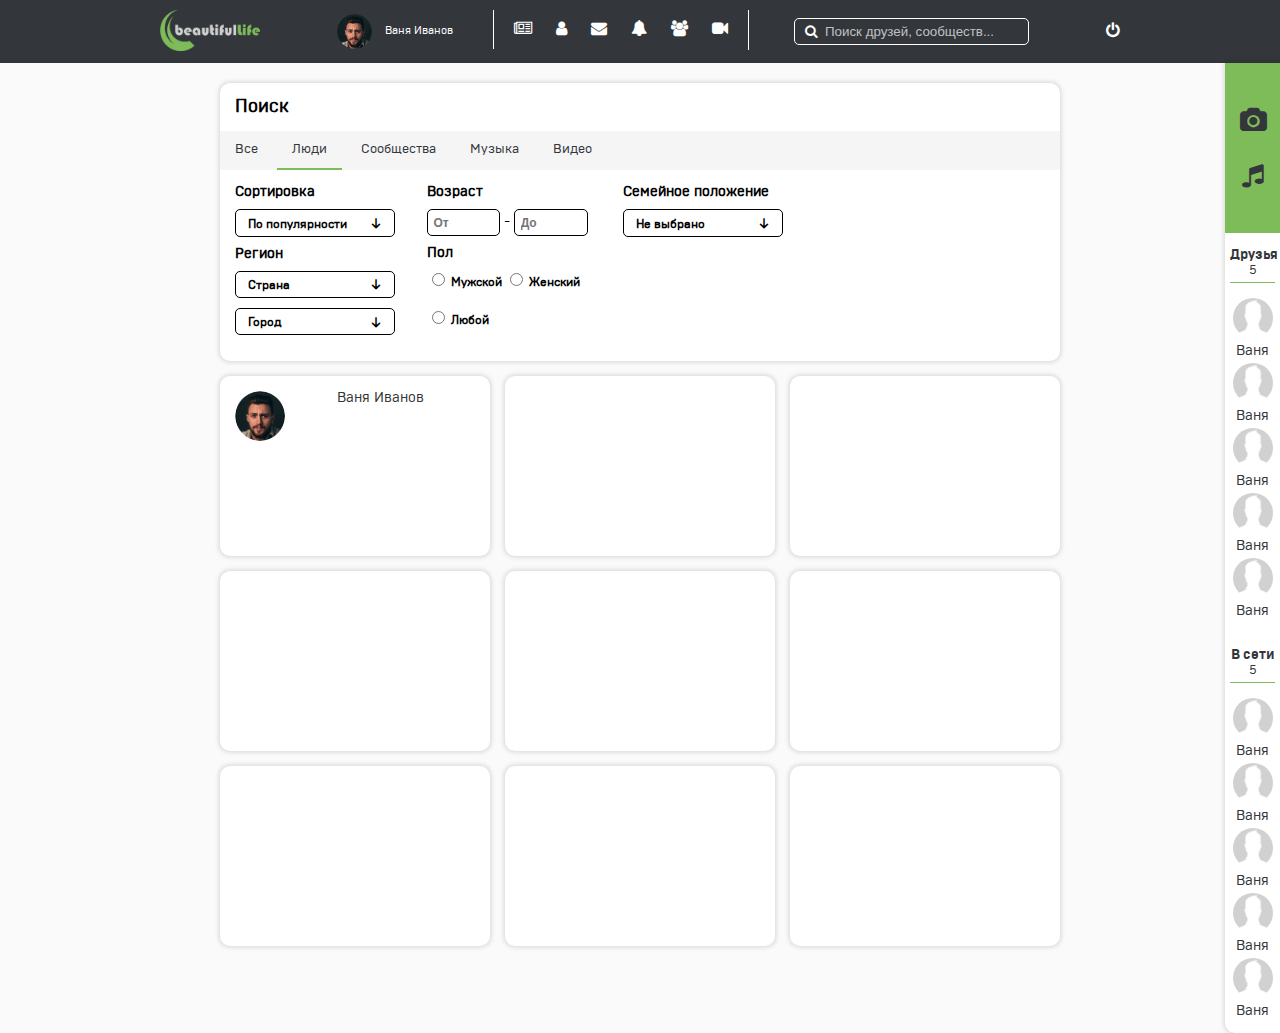
<file: pages/search.html>
<!DOCTYPE html>
<html lang="ru">

<head>
    <meta name="viewport" content="width=device-width, initial-scale=1">
    <meta charset="UTF-8">
    <title>
        beautifulLife
    </title>
    <link rel="stylesheet" href="../css/style.css"> </head>
<!--    <link rel="stylesheet" type="text/css" href="../css/normalize.css" />-->
<link rel="stylesheet" type="text/css" href="../css/cs-select.css" />
<link rel="stylesheet" type="text/css" href="../css/cs-skin-border.css" />
<link rel="stylesheet" href="../css/font-awesome.min.css">

<body>
    <header class="header">
        <div class="container container--center">
            <a href="../pages/user_profile.html"><img class="logo" src="../img/logo.png" alt="logo"></a>
            <!--                <a href="#" class="enter">Войти</a>-->
            <!--
            <form class="auth" action="/" method="POST">
                <input type="text" placeholder="Логин" name="login">
                <input type="password" placeholder="Пароль" name="password">
                <button type="submit" name="buttonAuth">Войти</button>
            </form>
-->

            <div class="container--user">
                <div class="user-min">
                    <div class="user-photo-min">
                        <a href="#">
                            <div class="photo"><img src="../img/user/min_img/circle.png" alt=""></div>
                            Ваня Иванов </a>
                    </div>
                </div>

                <div class="notice">
                    <ul>
                        <!--            <li><a href="#"><i class="fa fa-home active" aria-hidden="true"></i></a></li>-->
                        <li><a href="#"><i class="fa fa-newspaper-o" aria-hidden="true"></i></a></li>
                        <li><a href="#"><i class="fa fa-user" aria-hidden="true"></i></a></li>
                        <li><a href="#"><i class="fa fa-envelope" aria-hidden="true"></i></a></li>
                        <li><a href="#"><i class="fa fa-bell" aria-hidden="true"></i></a></li>
                        <li><a href="#"><i class="fa fa-users" aria-hidden="true"></i></a></li>
                        <li><a href="#"><i class="fa fa-video-camera" aria-hidden="true"></i></a></li>

                    </ul>
                </div>
                <div class="search">
                    <form action="search.php" class="search-form">
                        <input type="text" class="search_i" placeholder="Поиск друзей, сообществ...">
                        <button type="submit"><i class="fa fa-search" aria-hidden="true"></i></button>
                    </form>
                    <div class="search_res">
                        <a href="search.html" class="show_res">Расширенный поиск<i class="fa fa-search" aria-hidden="true"></i></a>

                        <div class="result">
                            Ничего не найдено
                        </div>
                    </div>
                </div>

            </div>


            <a href="?out" class="exit"><i class="fa fa-power-off" aria-hidden="true"></i></a>

        </div>
        <div class="clear"></div>

    </header>

    <!--   header-->


    <div class="rBar">
        <div class="nav_elem">
            <ul class="menu">
                <li><a href=""><i class="fa fa-camera" aria-hidden="true"></i></a></li>
                <li><a href=""><i class="fa fa-music" aria-hidden="true"></i></a></li>
            </ul>
        </div>
        <div class="frd">
            <div class="tag"><a href="">Друзья<br><span>5</span></a></div>
            <ul>
                <li>
                    <a href="">
                        <div class="frd_pht"><img src="../img/user/no-avatar.png" alt="">

                            </img>
                        </div>
                        <p>Ваня</p>
                    </a>
                </li>
                <li>
                    <a href="">
                        <div class="frd_pht"><img src="../img/user/no-avatar.png" alt="">

                            </img>
                        </div>
                        <p>Ваня</p>
                    </a>
                </li>
                <li>
                    <a href="">
                        <div class="frd_pht"><img src="../img/user/no-avatar.png" alt="">

                            </img>
                        </div>
                        <p>Ваня</p>
                    </a>
                </li>
                <li>
                    <a href="">
                        <div class="frd_pht"><img src="../img/user/no-avatar.png" alt="">

                            </img>
                        </div>
                        <p>Ваня</p>
                    </a>
                </li>
                <li>
                    <a href="">
                        <div class="frd_pht"><img src="../img/user/no-avatar.png" alt="">

                            </img>
                        </div>
                        <p>Ваня</p>
                    </a>
                </li>
            </ul>
        </div>
        <div class="frd_online">
            <div class="tag"><a href="">В сети<br><span>5</span></a></div>
            <ul>
                <li>
                    <a href="">
                        <div class="frd_pht"><img src="../img/user/no-avatar.png" alt="">

                            </img>
                        </div>
                        <p>Ваня</p>
                    </a>
                </li>
                <li>
                    <a href="">
                        <div class="frd_pht"><img src="../img/user/no-avatar.png" alt="">

                            </img>
                        </div>
                        <p>Ваня</p>
                    </a>
                </li>
                <li>
                    <a href="">
                        <div class="frd_pht"><img src="../img/user/no-avatar.png" alt="">

                            </img>
                        </div>
                        <p>Ваня</p>
                    </a>
                </li>
                <li>
                    <a href="">
                        <div class="frd_pht"><img src="../img/user/no-avatar.png" alt="">

                            </img>
                        </div>
                        <p>Ваня</p>
                    </a>
                </li>
                <li>
                    <a href="">
                        <div class="frd_pht"><img src="../img/user/no-avatar.png" alt="">

                            </img>
                        </div>
                        <p>Ваня</p>
                    </a>
                </li>
            </ul>
        </div>
    </div>
    <div class="container container--center">
        <div id="srh_pnl" class="block_base">
            <h1>Поиск</h1>
            <div class="srh_tabs">
                <ul>
                    <li><a href="">Все</a></li>
                    <li class="active"><a href="">Люди</a></li>
                    <li><a href="">Сообщества</a></li>
                    <li><a href="">Музыка</a></li>
                    <li><a href="">Видео</a></li>
                </ul>
            </div>
            <div class="sort_panel">
                <div class="sort_l w">
                    <div class="sort">
                        <h2>Сортировка</h2>
                        <select class="cs-select cs-skin-border">
					<option value="popular"selected>По популярности</option>
					<option value="date-reg">По дате регистрации</option>
				</select>
                    </div>
                    <div class="sort">
                        <h2>Регион</h2>
                        <select class="cs-select cs-skin-border">
					<option value="popular" disabled selected>Страна</option>
					<option value="date-reg">Украина</option>
					<option value="date-reg">США</option>
				</select>

                        <select class="cs-select cs-skin-border">
					<option value="popular" disabled selected>Город</option>
					<option value="date-reg">Киев</option>
					<option value="date-reg">Львов</option>
					<option value="date-reg">Николаев</option>
				</select>
                    </div>
                </div>
                <div class="sort_l">
                    <div class="sort">
                        <h2>Возраст</h2>
                        <input type="text" class="aft" placeholder="От"> -
                        <input type="text" class="bfr" placeholder="До">
                    </div>
                    <div class="sort">
                        <h2>Пол</h2>
                        <div class="radio">
                            <input type="radio" name="radiobutton" value="radiobutton" id="radio_1">
                            <label for="radio_1">Мужской</label>
                            <input type="radio" name="radiobutton" value="radiobutton" id="radio_2">
                            <label for="radio_2">Женский</label>
                            <input type="radio" name="radiobutton" value="radiobutton" id="radio_3">
                            <label for="radio_3">Любой</label>
                        </div>


                    </div>
                </div>
                <div class="sort_l">
                    <div class="sort">
                        <h2>Семейное положение</h2>
                        <select class="cs-select cs-skin-border">
                        <option value="popular" disabled selected>Не выбрано</option>
					<option value="popular">Свободен</option>
					<option value="date-reg">Замужем</option>
				</select>
                    </div>

                </div>
            </div>
        </div>

        <div class="container container--center">
            <div class="res_search">
                <div class="res_i item_1">
                          <div class="user_pht_min">
                            <a href=""><img src="../img/user/min_img/circle.png" alt=""></a>
                        </div>
                     
                        <div class="name">
                            <a href="">
                                <p>Ваня Иванов</p>
                            </a>
                        </div>
                </div>
                <div class="res_i item_2"></div>
                <div class="res_i item_3"></div>
                <div class="res_i item_4"></div>
                <div class="res_i item_5"></div>
                <div class="res_i item_6"></div>
                <div class="res_i item_7"></div>
                <div class="res_i item_8"></div>
                <div class="res_i item_9"></div>
            </div>
        </div>
    </div>


    <script src="/js/classie.js"></script>
    <script src="/js/selectFx.js"></script>
    <script>
        (function() {
            [].slice.call(document.querySelectorAll('select.cs-select')).forEach(function(el) {
                new SelectFx(el);
            });
        })();
    </script>
    <script>
        var input = document.querySelector('.search_i');

        input.oninput = function() {
            document.querySelector('.result').innerHTML = input.value;
        };
    </script>

    <!--   reg-->
</body>

</html>
</file>
<file: css/cs-select.css>
/* Default custom select styles */
div.cs-select {
	display: block;
	vertical-align: middle;
	position: relative;
	text-align: left;
	background: #fff;
	z-index: 100;
	width: 157px;
   
	
	-webkit-touch-callout: none;
	-webkit-user-select: none;
	-khtml-user-select: none;
	-moz-user-select: none;
	-ms-user-select: none;
	user-select: none;
    margin-bottom: 10px;
}

div.cs-select:focus {
	outline: none; /* For better accessibility add a style for this in your skin */
}

.cs-select select {
	display: none;
}

.cs-select span {
	display: block;
	position: relative;
	cursor: pointer;
	padding: 0.6em;
    padding-left: 1em;
	white-space: nowrap;
	overflow: hidden;
	text-overflow: ellipsis;
}

/* Placeholder and selected option */
.cs-select > span {
	padding-right: 3em;
}

.cs-select > span::after,
.cs-select .cs-selected span::after {
	speak: none;
	position: absolute;
	top: 50%;
	-webkit-transform: translateY(-50%);
	transform: translateY(-50%);
	-webkit-font-smoothing: antialiased;
	-moz-osx-font-smoothing: grayscale;
}

.cs-select > span::after {
	content: '\25BE';
	right: 1em;
}

.cs-select .cs-selected span::after {
	content: '\2713';
	margin-left: 1em;
}

.cs-select.cs-active > span::after {
	-webkit-transform: translateY(-50%) rotate(180deg);
	transform: translateY(-50%) rotate(180deg);
}

div.cs-active {
	z-index: 200;
}

/* Options */
.cs-select .cs-options {
	position: absolute;
	overflow: hidden;
	width: 100%;
	background: #fff;
	visibility: hidden;
}

.cs-select.cs-active .cs-options {
	visibility: visible;
}

.cs-select ul {
	list-style: none;
	margin: 0;
	padding: 0;
	width: 100%;
}

.cs-select ul span {
	padding: 1em;
}

.cs-select ul li.cs-focus span {
	background-color: #ddd;
}

/* Optgroup and optgroup label */
.cs-select li.cs-optgroup ul {
	padding-left: 1em;
}

.cs-select li.cs-optgroup > span {
	cursor: default;
}
</file>
<file: css/cs-skin-border.css>
@font-face {
	font-family: 'icomoon';
	src:url('../fonts/icomoon/icomoon.eot?-rdnm34');
	src:url('../fonts/icomoon/icomoon.eot?#iefix-rdnm34') format('embedded-opentype'),
		url('../fonts/icomoon/icomoon.woff?-rdnm34') format('woff'),
		url('../fonts/icomoon/icomoon.ttf?-rdnm34') format('truetype'),
		url('../fonts/icomoon/icomoon.svg?-rdnm34#icomoon') format('svg');
	font-weight: normal;
	font-style: normal;
}

div.cs-skin-border {
	background: transparent;
	font-size: 0.857em;
	font-weight: 700;
	
}

@media screen and (max-width: 30em) {
	div.cs-skin-border { font-size: 1em; }
}

.cs-skin-border > span {
    width: 110px;
    height: 11px;
	border: 1px solid #000;
    border-radius: 5px;
	border-color: inherit;
	-webkit-transition: background 0.2s, border-color 0.2s;
	transition: background 0.2s, border-color 0.2s;
}

.cs-skin-border > span::after,
.cs-skin-border .cs-selected span::after {
	font-family: 'icomoon';
	content: '\e000';
    
}

.cs-skin-border ul span::after {
	content: '';
	opacity: 0;
    
}

.cs-skin-border .cs-selected span::after {
	content: '\e00e';
	color: #ddd9c9;
	font-size: 1em;
	opacity: 1;
	-webkit-transition: opacity 0.2s;
	transition: opacity 0.2s;
     
}

.cs-skin-border.cs-active > span {
   width: 110px;
    border-radius: 5px 5px 0 0;
	background: #fff;
	border-color: #7ebc59;
	color: #33363b;
    -webkit-transition: background 0.2s, border-color 0.2s;
	transition: background 0.2s, border-color 0.2s;
}

.cs-skin-border .cs-options {
    width: 158px;
   
    border: 1px solid #7ebc59;
    border-radius: 0 0 5px 5px;
	border-color: #7ebc59;
    border-top: none;
	color: #33363b;
	font-size: 1em;
	opacity: 0;
	-webkit-transition: opacity 0.2s, visibility 0s 0.2s;
	transition: opacity 0.2s, visibility 0s 0.2s;
}

.cs-skin-border.cs-active .cs-options {
   
	opacity: 1;
	-webkit-transition: opacity 0.2s;
	transition: opacity 0.2s;
}
.cs-skin-border ul li{
     border-bottom: 1px solid #7ebc59;
} 

.cs-skin-border ul span {
   
	padding: 0.6em;
	-webkit-backface-visibility: hidden;
	backface-visibility: hidden;
}
.cs-skin-border ul li:last-child {
    border-bottom: 0px;
}

.cs-skin-border .cs-options li span:hover,
.cs-skin-border li.cs-focus span {
    width: 206px;
	background: #f5f3ec;
}

.cs-placeholder{
    
}
</file>
<file: css/style.css>
@charset "UTF-8";
@import url(reset.css);
@import url(font-awesome.min.css);
@import url(font-awesome.min.css);
.sign {
  width: 100%;
  height: 450px;
  background: rgba(125, 188, 89, 0.3) url(../img/bg_sign.jpg);
  background-size: cover;
  overflow: hidden; }

.sign img {
  width: 100%;
  filter: blur(5px);
  mix-blend-mode: multiply; }

.container .hello {
  z-index: 100;
  text-shadow: 0 0 30px black;
  text-align: center;
  color: #fff;
  font-family: 'BrutalLight', sans-serif;
  font-size: 40px;
  position: absolute;
  top: 80px;
  left: 0; }
  .container .hello span {
    color: #cecece;
    font-family: 'BAUHS93', cursive; }
    .container .hello span span {
      color: #7ebc59; }

.container .signin {
  overflow: hidden;
  position: absolute;
  top: 50px;
  right: 0;
  width: 300px;
  background: #eaeaea;
  border-radius: 5px;
  text-align: center;
  padding: 15px 20px 20px 20px; }
  .container .signin .error p {
    font-weight: 400;
    font-size: 13px;
    color: #DF4D3B; }
  .container .signin input {
    margin-bottom: 15px;
    color: #33363b;
    font-size: 14px;
    padding: 15px 5px;
    transition: all 1s easy-in-out; }
    .container .signin input:focus {
      border-bottom: 2.5px solid #7ebc59; }
  .container .signin .first {
    width: 48%;
    font-family: 'BrutalLight', serif;
    margin-right: 1%;
    height: 17px;
    background: none;
    outline: none;
    border: none;
    margin-top: 10px;
    border-bottom: 2px solid #7ebc59;
    box-sizing: border-box; }
  .container .signin .second {
    width: 48%;
    font-family: 'BrutalLight';
    margin-left: 1%;
    height: 17px;
    background: none;
    outline: none;
    border: none;
    border-bottom: 2px solid #7ebc59;
    box-sizing: border-box; }
  .container .signin input[type=email] {
    width: 100%;
    font-family: 'BrutalLight';
    height: 17px;
    background: none;
    outline: none;
    border: none;
    border-bottom: 2px solid #7ebc59;
    box-sizing: border-box; }
    .container .signin input[type=email]:focus {
      border-bottom: 2.5px solid #7ebc59; }
  .container .signin input[type=password] {
    width: 100%;
    font-family: 'BrutalLight';
    height: 17px;
    background: none;
    outline: none;
    border: none;
    border-bottom: 2px solid #7ebc59;
    box-sizing: border-box; }
    .container .signin input[type=password]:focus {
      border-bottom: 2.5px solid #7ebc59; }
  .container .signin p {
    font-family: BrutalMedium;
    font-size: 16px;
    color: #33363b;
    margin-bottom: 10px; }
  .container .signin button {
    margin-top: 25px;
    font-family: 'BrutalBold';
    font-size: 20px;
    color: #fff;
    border: none;
    background-color: #7ebc59;
    width: 100%;
    padding: 10px 10px;
    border-radius: 5px;
    cursor: pointer; }

.speak {
  text-align: center;
  width: 100%;
  background: #cecece;
  padding: 30px 0; }
  .speak p {
    font-family: BrutalLight;
    font-size: 30px;
    color: #33363b; }
    .speak p span {
      color: #6e7480;
      font-family: 'BAUHS93'; }
      .speak p span span {
        color: #7ebc59; }

header {
  max-width: 100%;
  padding: 10px;
  background-color: #33363b; }
header a {
    color: #fff;
}

  header .logo {
    vertical-align: middle;
    width: 100px;
    display: inline-block;
    float: left; }
  header .enter {
    text-decoration: none;
    color: #fff;
    display: none;
    margin-top: 13px;
    float: right; }
  header .exit {
    text-decoration: none;
    color: #fff;
    margin-top: 12px;
    float: right;
    font-size: 16px; }
    header .exit:hover {
      color: #7ebc59; }
  header .err_auth {
    height: 0;
    position: absolute;
    right: 127px;
    top: 0px; }
    header .err_auth .container2 {
      width: 275px;
      color: #fff;
      background: #d24a43;
      margin: 50px auto;
      padding: 5px;
      border-radius: 4px;
      position: relative; }
      header .err_auth .container2:after {
        content: '';
        border: 9px solid transparent;
        border-bottom: 9px solid #d24a43;
        position: absolute;
        top: -18px;
        left: 20px; }
      header .err_auth .container2 p {
        font-weight: 400;
        font-size: 14px;
        color: #fff; }
  header .auth {
    z-index: 89;
    margin-top: 8px;
    float: right; }
    header .auth input {
      font-family: "BrutalLight", serif;
      font-size: 14px;
      padding: 3px 5px 3px 5px;
      color: #fff;
      margin-right: 10px;
      width: 125px;
      height: 17px;
      background: none;
      outline: none;
      border: none;
      border-bottom: 2px solid #7ebc59; }
      header .auth input:focus {
        border-bottom: 2.5px solid #7ebc59; }
    header .auth button {
      margin-left: 15px;
      font-family: 'BrutalBold', serif;
      font-size: 12px;
      color: #fff;
      border: none;
      background-color: #7ebc59;
      width: 100px;
      padding: 5px;
      border-radius: 3px;
      cursor: pointer; }
  header .user-min {
    display: inline-block;
    padding-right: 40px;
    padding-top: 4px;
    border-right: 1px solid #ffffff;
    float: left; }
    header .user-min a {
      display: block;
      font-family: BrutalRegular;
      font-size: 11px;
      text-decoration: none;
      color: #fff;
      margin-top: 0px; }
      header .user-min a:hover {
        color: #7ebc59; }
    header .user-min .photo {
      width: 35px;
      height: 35px;
      border-radius: 25px;
      overflow: hidden;
      display: inline-block;
      vertical-align: middle;
      margin-right: 10px;
      object-fit: cover; }
    header .user-min .user-photo-min .photo img {
      width: 100%;
      vertical-align: middle;
      object-fit: cover; }

.notice {
  border-right: 1px solid #ffffff;
  font-size: 16px;
  display: inline-block;
  margin-left: 20px;
  padding: 10px 0px 13px 0;
  float: left; }
  .notice ul {
    height: 100%;
    vertical-align: middle; }
  .notice li {
    display: inline-block;
    vertical-align: middle; }
  .notice li a {
    color: #fff;
    text-decoration: none;
    margin-right: 20px; }
    .notice li a:hover {
      color: #7ebc59; }

.search {
  margin-top: 3px;
  padding-top: 5px;
  float: right;
  font-size: 16px;
  display: inline-block;
  margin-left: 45px;
  /* Firefox 19+ */
  /* Firefox 18- */ }
  .search:hover .search_res {
    display: block; }
  .search .search-form {
    position: relative; }
  .search button {
    position: absolute;
    top: 5px;
    left: 5px;
    background: none;
    border: none;
    outline: none;
    color: #fff; }
  .search input {
    background: none;
    border: 1px solid #fff;
    border-radius: 5px;
    box-sizing: border-box;
    color: #fff;
    padding: 5px 30px;
    width: 235px;
    margin-bottom: 3px; }
  .search ::-webkit-input-placeholder {
    color: rgba(255, 255, 255, 0.7); }
  .search ::-moz-placeholder {
    color: rgba(255, 255, 255, 0.7); }
  .search :-moz-placeholder {
    color: rgba(255, 255, 255, 0.7); }
  .search :-ms-input-placeholder {
    color: rgba(255, 255, 255, 0.7); }
  .search .search_res {
    right: 0;
    width: 235px;
    background-color: #fff;
    position: absolute;
    display: none;
    border-radius: 5px;
    padding: 0 0 10px 0;
    z-index: 9999;
    margin-top: 0px; }
    .search .search_res a {
      display: block;
      width: 232px;
      border-radius: 5px 5px 0 0;
      padding: 10px 0 10px 3px;
      background-color: #e8e8e8;
      margin-bottom: 5px;
      text-decoration: none;
      color: #33363b;
      font-size: 13px;
      font-weight: 600;
      position: relative; }
      .search .search_res a .fa {
        padding: 0 0 0 5px; }
      .search .search_res a:hover {
        background-color: #E0EBDA; }
    .search .search_res .result {
      margin: 20px 0 10px 0;
      color: #cecece; }

.clear {
  clear: both; }

.footer {
  z-index: 1;
  max-width: 100%;
  padding: 10px;
  background-color: #33363b; }
  .footer img {
    display: inline-block;
    width: 140px;
    outline: 0 solid red;
    vertical-align: middle; }
  .footer ul {
    display: inline;
    margin-left: 120px;
    outline: 0 solid red; }
  .footer a li {
    margin-left: 10px;
    font-family: BrutalLight;
    display: inline-block;
    text-decoration: none;
    color: #c3c3c3;
    font-size: 10px; }
  .footer p {
    margin: 0 auto;
    position: absolute;
    top: 40px;
    left: 100px;
    color: #cecece;
    font-size: 10px; }
    .footer p span {
      font-family: BAUHS93;
      letter-spacing: 1px; }

.clear {
  clear: both; }

.nav {
  display: none;
  float: left;
  color: #33363b;
  padding-top: 20px;
  font-size: 12px;
  text-align: left; }
  .nav li {
    display: block;
    margin-bottom: 10px;
    vertical-align: middle;
    -webkit-transition: top 1s ease-out 0.5s;
    -moz-transition: top 1s ease-out 0.5s;
    -o-transition: top 1s ease-out 0.5s;
    transition: top 1s ease-out 0.5s; }
  .nav li a {
    font-family: 'BrutalRegular', Arial, sans-serif;
    color: #33363b;
    text-decoration: none;
    margin-left: 10px;
    display: block; }
    .nav li a:hover .fa {
      -webkit-transition: top 1s ease-out 0.5s;
      -moz-transition: top 1s ease-out 0.5s;
      -o-transition: top 1s ease-out 0.5s;
      transition: top 1s ease-out 0.5s;
      color: #5b8a41; }
    .nav li a .active {
      color: #5b8a41; }
    .nav li a .fa {
      margin-right: 5px;
      width: 20px;
      height: 15px;
      text-align: center;
      font-size: 16px; }

.wallpaper {
  width: 900px;
  position: relative;
  margin: 0 auto; }
  .wallpaper:hover .edit_photo_w {
    opacity: 1;
    display: block; }

.wallpaper img {
  cursor: pointer;
  width: 900px;
  max-height: 250px;
  object-fit: cover;
  border-radius: 0 0 10px 10px;
  -webkit-box-shadow: 0px 0px 5px 0.5px rgba(0, 0, 0, 0.15);
  -moz-box-shadow: 0px 0px 5px 0.5px rgba(0, 0, 0, 0.15);
  box-shadow: 0px 0px 5px 0.5px rgba(0, 0, 0, 0.15); }

.user-avatar {
  text-align: center;
  padding: 5px 5px 10px 5px;
  overflow: hidden;
  float: left;
  position: absolute;
  bottom: -55px;
  width: 180px;
  min-height: 180px;
  max-height: 290px;
  background-color: #fff;
  border-radius: 10px;
  -webkit-box-shadow: 0px 0px 5px 0.5px rgba(0, 0, 0, 0.15);
  -moz-box-shadow: 0px 0px 5px 0.5px rgba(0, 0, 0, 0.15);
  box-shadow: 0px 0px 5px 0.5px rgba(0, 0, 0, 0.15); }
  .user-avatar:after {
    content: '.';
    display: block;
    height: 0;
    font-size: 0;
    line-height: 0;
    clear: both;
    visibility: hidden; }
  .user-avatar .avatar {
    width: 100%;
    min-height: 150px;
    max-height: 250px;
    overflow: hidden;
    border-radius: 5px;
    margin-bottom: 8px;
    position: relative;
    transition: opacity 1s; }
    .user-avatar .avatar:hover .edit_photo {
      opacity: 1;
      display: block; }
    .user-avatar .avatar img {
      width: 100%;
      border-radius: 5px;
      min-height: 180px;
      object-fit: cover;
      outline: 0px solid red;
      cursor: pointer; }
  .user-avatar > a {
    font-family: 'BrutalLight', Arial, sans-serif;
    font-size: 12px;
    color: #fff;
    text-decoration: none;
    background-color: #7ebc59; }
  .user-avatar .edit-prof,
  .user-avatar .stat {
    padding: 6px 7px 7px 7px;
    border-radius: 3px; }
  .user-avatar .edit-prof {
    text-align: center;
    display: inline-block;
    width: 70%;
    padding: 8px 5px;
    margin-right: 2%; }
  .user-avatar .stat {
    font-size: 12px; }

.edit_photo, .edit_photo_w {
  text-align: left;
  display: none;
  opacity: 0;
  position: absolute;
  top: 0;
  right: 0;
  height: 20px;
  background: rgba(0, 0, 0, 0.5);
  border-radius: 0 0 0 5px;
  padding: 8px 0 3px 0; }

.edit_photo_w {
  text-align: left;
  display: none;
  opacity: 0;
  position: absolute;
  top: 0;
  right: 0px;
  height: 20px;
  background: rgba(0, 0, 0, 0.5);
  border-radius: 0 0 0 5px; }

.ed_pht_a {
  padding: 0px 10px;
  font-size: 12px;
  color: #fff;
  float: left;
  border-right: 1px solid #ddd9c9;
  cursor: pointer; }
  .ed_pht_a:hover {
    color: #7ebc59; }

.a_remove {
  border-right: none; }

.user-info {
  position: absolute;
  overflow: hidden;
  text-align: left;
  float: right;
  right: 0;
  top: -147px;
  width: 645px;
  height: auto;
  z-index: 2;
  background-color: #fff;
  border-radius: 10px;
  -webkit-box-shadow: 0px 0px 5px 0.5px rgba(0, 0, 0, 0.15);
  -moz-box-shadow: 0px 0px 5px 0.5px rgba(0, 0, 0, 0.15);
  box-shadow: 0px 0px 5px 0.5px rgba(0, 0, 0, 0.15);
  padding: 10px; }
  .user-info .user-name {
    color: #33363b;
    display: inline-block;
    font-family: 'BrutalBold', Arial, sans-serif;
    font-size: 17px;
    margin-bottom: 5px; }
  .user-info .online {
    float: right;
    font-size: 13px; }
    .user-info .online .fa {
      margin-left: 5px;
      font-size: 14px;
      color: #7ebc59; }
  .user-info .user-status {
    font-size: 13px;
    color: #33363b;
    font-family: 'BrutalLight', Arial, sans-serif; }
  .user-info hr {
    color: #cecece; }
  .user-info .fl_l {
    float: left; }
  .user-info .profile_info {
    width: 100%;
    font-size: 13px;
    color: #33363b;
    vertical-align: none;
    line-height: 150%; }
    .user-info .profile_info .profile-info-all a {
      display: block;
      margin-top: 10px;
      text-align: center;
      width: 100%;
      background-color: #ebebeb;
      padding: 5px 0;
      border-radius: 3px;
      cursor: pointer;
      text-decoration: none;
      color: #4b6c95; }
      .user-info .profile_info .profile-info-all a:hover {
        background-color: #E0EBDA; }
    .user-info .profile_info .profile-info-row {
      margin-left: 10px; }
      .user-info .profile_info .profile-info-row:after {
        content: '.';
        display: block;
        height: 0;
        font-size: 0;
        line-height: 0;
        clear: both;
        visibility: hidden; }
      .user-info .profile_info .profile-info-row .label {
        width: 160px; }
      .user-info .profile_info .profile-info-row .lab_value a {
        text-decoration: none;
        color: #4b6c95; }
  .user-info .count_mod {
    width: 100%;
    margin-top: 15px;
    font-family: 'BrutalMedium', Arial, sans-serif;
    font-size: 16px;
    text-align: center; }
    .user-info .count_mod li {
      max-width: 100px;
      min-width: 70px;
      display: inline-block;
      margin-right: 15px; }
      .user-info .count_mod li a {
        text-decoration: none;
        color: #33363b; }
        .user-info .count_mod li a .fa {
          font-size: 18px;
          color: #7ebc59;
          padding-right: 6px; }

#profile_photo {
  height: 170px;
  margin-top: 70px; }
  #profile_photo .label_photo {
    text-align: left; }
    #profile_photo .label_photo a {
      text-decoration: none;
      font-size: 16px;
      color: #33363b; }
      #profile_photo .label_photo a span {
        font-family: 'BrutalBold';
        color: #969696; }
  #profile_photo .prf_pht {
    margin-top: 20px;
    float: left;
    width: 130px;
    height: 130px;
    overflow: hidden;
    margin-right: 10px;
    border-radius: 5px; }
    #profile_photo .prf_pht img {
      object-fit: cover;
      width: 100%; }
  #profile_photo .photo_6 {
    margin-right: 0px; }
  #profile_photo .photo_1 {
    margin-left: 5px; }

#profile_ava_inf {
  width: 870px;
  position: relative;
  margin: 0 auto;
  padding-top: 15px; }
  #profile_ava_inf .prf_ava {
    position: relative; }

.publih_form {
  margin: 10px 0 30px 0; }
  .publih_form:after {
    content: '.';
    display: block;
    height: 0;
    font-size: 0;
    line-height: 0;
    clear: both;
    visibility: hidden; }
  .publih_form a {
    text-decoration: none;
    color: #33363b; }

#profile_wall {
  text-align: left;
  margin-top: 15px;
  margin-bottom: 15px; }
  #profile_wall form {
    float: left;
    position: relative; }
    #profile_wall form input {
      width: 780px;
      height: 30px;
      background: none;
      outline: none;
      border: 2px solid #7ebc59;
      border-radius: 5px;
      box-sizing: border-box;
      padding: 0 35px 0 10px;
      margin-right: 15px; }
    #profile_wall form a {
      position: absolute;
      top: 5px;
      right: 30px;
      font-size: 20px; }
  #profile_wall button {
    float: right;
    background-color: #7ebc59;
    border: none;
    border-radius: 5px;
    width: 40px;
    height: 30px;
    color: #fff;
    font-size: 16px;
    padding-right: 8px; }
  #profile_wall ._post_content {
    margin-top: 0px;
    width: 100%;
    min-height: 200px; }
    #profile_wall ._post_content .ui_tabs li {
      margin-right: 10px;
      padding: 15px 5px 15px 5px;
      display: inline-block;
      cursor: pointer; }
      #profile_wall ._post_content .ui_tabs li:last-child {
        float: right;
        margin-right: 0px; }
      #profile_wall ._post_content .ui_tabs li a {
        text-decoration: none;
        font-size: 14px;
        color: #999999;
        display: block; }
    #profile_wall ._post_content .ui_tabs .active {
      border-bottom: 2px solid #7ebc59; }
    #profile_wall ._post_content .post_item {
      border-top: 1px solid #cecece;
      border-bottom: 1px solid #cecece;
      padding-top: 20px;
      padding-bottom: 20px;
      overflow: hidden;
      outline: 0px solid red;
      width: 100%; }
      #profile_wall ._post_content .post_item .post_item_cont {
        margin-top: 20px;
        line-height: 1.5; }
        #profile_wall ._post_content .post_item .post_item_cont img {
          cursor: pointer;
          margin-top: 15px;
          border-radius: 5px;
          width: 100%; }
      #profile_wall ._post_content .post_item .more {
        font-size: 20px;
        float: right; }
        #profile_wall ._post_content .post_item .more a {
          text-decoration: none;
          color: #999999; }
      #profile_wall ._post_content .post_item .user_pht_min {
        width: 50px;
        height: 50px;
        display: block;
        border-radius: 25px;
        overflow: hidden;
        float: left; }
        #profile_wall ._post_content .post_item .user_pht_min:after {
          content: '.';
          display: block;
          height: 0;
          font-size: 0;
          line-height: 0;
          clear: both;
          visibility: hidden; }
        #profile_wall ._post_content .post_item .user_pht_min img {
          width: 100%; }
      #profile_wall ._post_content .post_item a {
        text-decoration: none;
        color: #33363b; }
      #profile_wall ._post_content .post_item .name {
        padding: 5px 0 5px 60px; }
      #profile_wall ._post_content .post_item .date_public {
        color: #999999;
        font-size: 12px;
        margin: 6px 0 5px 60px; }
        #profile_wall ._post_content .post_item .date_public .date {
          margin-right: 10px; }
        #profile_wall ._post_content .post_item .date_public .date .fa,
        #profile_wall ._post_content .post_item .date_public .hour .fa {
          margin-right: 5px; }

.full_like_post {
  border-bottom: 1px solid #cecece;
  margin-bottom: 15px;
  padding: 15px 0 15px 0; }
  .full_like_post a {
    text-decoration: none;
    font-size: 15px;
    color: #999999;
    font-family: BrutalMedium; }
  .full_like_post span {
    margin-right: 50px; }
    .full_like_post span .fa {
      color: #7ebc59;
      font-size: 16px;
      margin-right: 10px; }
    .full_like_post span:last-child {
      float: right;
      margin-right: 0px; }

.comments_post .com_post_user {
  background-color: #f5f5f5;
  padding: 10px; }
  .comments_post .com_post_user .user_pht_min {
    width: 40px;
    height: 40px;
    display: block;
    border-radius: 25px;
    overflow: hidden;
    float: left; }
    .comments_post .com_post_user .user_pht_min:after {
      content: '.';
      display: block;
      height: 0;
      font-size: 0;
      line-height: 0;
      clear: both;
      visibility: hidden; }
    .comments_post .com_post_user .user_pht_min img {
      width: 40px;
      object-fit: cover; }
  .comments_post .com_post_user a {
    text-decoration: none;
    color: #33363b; }
  .comments_post .com_post_user .name {
    padding: 5px 0 5px 50px; }
  .comments_post .com_post_user .date_public {
    color: #999999;
    font-size: 12px;
    margin: 3px 0 5px 50px; }
    .comments_post .com_post_user .date_public .date {
      margin-right: 10px; }
    .comments_post .com_post_user .date_public .date .fa,
    .comments_post .com_post_user .date_public .hour .fa {
      margin-right: 5px; }
  .comments_post .com_post_user .more {
    font-size: 14px;
    float: right; }
    .comments_post .com_post_user .more a {
      text-decoration: none;
      color: #999999; }
  .comments_post .com_post_user .text_com {
    margin-top: 15px;
    margin-left: 50px;
    color: #33363b;
    font-size: 13px; }

.comments_post .com_post_user_r {
  margin-bottom: 10px;
  margin-top: 10px;
  margin-left: 20px;
  background-color: #f5f5f5;
  padding: 10px; }
  .comments_post .com_post_user_r .user_pht_min {
    width: 40px;
    height: 40px;
    display: block;
    border-radius: 25px;
    overflow: hidden;
    float: left; }
    .comments_post .com_post_user_r .user_pht_min:after {
      content: '.';
      display: block;
      height: 0;
      font-size: 0;
      line-height: 0;
      clear: both;
      visibility: hidden; }
    .comments_post .com_post_user_r .user_pht_min img {
      width: 40px;
      object-fit: cover; }
  .comments_post .com_post_user_r a {
    text-decoration: none;
    color: #33363b; }
  .comments_post .com_post_user_r .name {
    padding: 5px 0 5px 50px; }
  .comments_post .com_post_user_r .date_public {
    color: #999999;
    font-size: 12px;
    margin: 3px 0 5px 50px; }
    .comments_post .com_post_user_r .date_public .date {
      margin-right: 10px; }
    .comments_post .com_post_user_r .date_public .date .fa,
    .comments_post .com_post_user_r .date_public .hour .fa {
      margin-right: 5px; }
  .comments_post .com_post_user_r .more {
    font-size: 14px;
    float: right; }
    .comments_post .com_post_user_r .more a {
      text-decoration: none;
      color: #999999; }
  .comments_post .com_post_user_r .text_com {
    margin-top: 15px;
    margin-left: 50px;
    color: #33363b;
    font-size: 13px; }
    .comments_post .com_post_user_r .text_com:after {
      content: '.';
      display: block;
      height: 0;
      font-size: 0;
      line-height: 0;
      clear: both;
      visibility: hidden; }

.comments_post .comm_form {
  margin: 40px 0 0px 0;
  padding-bottom: 20px;
  border-bottom: 1px solid #cecece; }
  .comments_post .comm_form:after {
    content: '.';
    display: block;
    height: 0;
    font-size: 0;
    line-height: 0;
    clear: both;
    visibility: hidden; }
  .comments_post .comm_form a {
    text-decoration: none;
    color: #33363b; }

.rBar {
  width: 55px;
  background-color: #fff;
  border-radius: 0px 0px 0px 10px;
  -webkit-box-shadow: 0px 0px 5px 0.5px rgba(0, 0, 0, 0.15);
  -moz-box-shadow: 0px 0px 5px 0.5px rgba(0, 0, 0, 0.15);
  box-shadow: 0px 0px 5px 0.5px rgba(0, 0, 0, 0.15);
  position: absolute;
  top: 63px;
  right: 0;
  text-align: center; }
  .rBar .menu {
    padding-top: 30px;
    padding-bottom: 30px;
    background-color: #7ebc59; }
    .rBar .menu li a {
      color: #33363b;
      display: block;
      padding: 15px;
      width: 25px;
      height: 25px;
      text-decoration: none;
      font-size: 25px; }
      .rBar .menu li a:hover {
        background-color: #5b8a41; }
  .rBar .frd {
    padding-top: 15px;
    padding-bottom: 15px; }
    .rBar .frd .tag {
      margin: 0 5px 10px 5px;
      padding-bottom: 3px;
      border-bottom: 1px solid #7ebc59; }
      .rBar .frd .tag a {
        font-family: BrutalBold;
        text-decoration: none;
        color: #33363b;
        line-height: 1.1; }
        .rBar .frd .tag a span {
          font-family: BrutalRegular;
          font-size: 13px;
          padding: 3px; }
    .rBar .frd .frd_pht {
      margin-top: 5px;
      margin-bottom: 3px;
      display: inline-block;
      width: 40px;
      height: 40px;
      border-radius: 25px;
      overflow: hidden; }
      .rBar .frd .frd_pht img {
        width: 40px;
        object-fit: cover; }
    .rBar .frd a {
      text-decoration: none;
      color: #33363b; }
  .rBar .frd_online {
    padding-top: 15px;
    padding-bottom: 15px; }
    .rBar .frd_online .tag {
      margin: 0 5px 10px 5px;
      padding-bottom: 3px;
      border-bottom: 1px solid #7ebc59; }
      .rBar .frd_online .tag a {
        font-family: BrutalBold;
        text-decoration: none;
        color: #33363b;
        line-height: 1.1; }
        .rBar .frd_online .tag a span {
          font-family: BrutalRegular;
          font-size: 13px;
          padding: 3px; }
    .rBar .frd_online .frd_pht {
      margin-top: 5px;
      margin-bottom: 3px;
      display: inline-block;
      width: 40px;
      height: 40px;
      border-radius: 25px;
      overflow: hidden; }
      .rBar .frd_online .frd_pht img {
        width: 40px;
        object-fit: cover; }
    .rBar .frd_online a {
      text-decoration: none;
      color: #33363b; }

.user_pst_nm {
  float: left; }

.hdr_pst:after {
  content: '.';
  display: block;
  height: 0;
  font-size: 0;
  line-height: 0;
  clear: both;
  visibility: hidden; }

.show {
  display: block; }

.hide {
  display: none; }

#view_photo {
  z-index: 99;
  overflow: auto;
  position: fixed;
  top: 0;
  left: 0;
  width: 100%;
  height: 100%;
  background-color: rgba(51, 51, 51, 0.8); }
  #view_photo .close {
    color: #fff;
    right: 0;
    margin: 30px 45px 0 0;
    position: fixed;
    top: 0;
    font-size: 25px;
    cursor: pointer; }
  #view_photo .pht_wrapper {
    border-radius: 5px;
    padding: 10px 10px;
    margin-bottom: 50px;
    position: relative;
    top: 50px;
    left: 50%;
    max-width: 900px;
    min-height: 500px;
    background-color: #333;
    transform: translateX(-50%); }
    #view_photo .pht_wrapper .pht_orgl img {
      width: 100%; }
    #view_photo .pht_wrapper p {
      padding-top: 15px; }

#upload {
  overflow: auto;
  position: fixed;
  top: 0;
  left: 0;
  width: 100%;
  height: 100%;
  background-color: rgba(51, 51, 51, 0.8);
  z-index: 99; }
  #upload .up_wrapper {
    border-radius: 7px 7px 5px 5px;
    margin-bottom: 100px;
    position: relative;
    top: 50%;
    left: 50%;
    max-width: 500px;
    min-height: 300px;
    background-color: #fafafa;
    transform: translateX(-50%) translateY(-50%);
    -webkit-box-shadow: 0px 0px 10px 0px rgba(0, 0, 0, 0.75);
    -moz-box-shadow: 0px 0px 10px 0px rgba(0, 0, 0, 0.75);
    box-shadow: 0px 0px 10px 0px rgba(0, 0, 0, 0.75); }
    #upload .up_wrapper .pht_orgl .title {
      font-family: BrutalBold;
      position: relative;
      width: 100%;
      background-color: #33363b;
      border-radius: 5px 5px 0 0;
      padding: 15px 0;
      font-size: 18px;
      text-align: left; }
      #upload .up_wrapper .pht_orgl .title h2 {
        padding-left: 15px;
        color: #fff; }
      #upload .up_wrapper .pht_orgl .title .close {
        color: #fff;
        position: absolute;
        display: inline-block;
        font-size: 20px;
        cursor: pointer;
        padding: 0;
        top: 50%;
        right: 15px;
        transform: translateY(-50%); }
    #upload .up_wrapper .pht_orgl p {
      color: #33363b;
      line-height: 1.5;
      padding-top: 15px;
      padding: 30px 20px; }

#srh_pnl {
  padding: 15px 0;
  margin-top: 20px; }
  #srh_pnl h1 {
    margin: 0 15px;
    text-align: left;
    font-size: 18px;
    margin-bottom: 15px; }
  #srh_pnl .srh_tabs {
    background-color: #f5f5f5; }
    #srh_pnl .srh_tabs ul {
      margin: 0 15px 0 0px;
      text-align: left; }
      #srh_pnl .srh_tabs ul li {
        display: inline-block; }
        #srh_pnl .srh_tabs ul li a {
          text-decoration: none;
          display: block;
          padding: 12px 15px;
          color: #33363b;
          font-size: 13px; }
      #srh_pnl .srh_tabs ul .active {
        border-bottom: 2px solid #7ebc59; }
  #srh_pnl .sort_panel {
    margin: 15px 0px 0 15px;
    text-align: left; }
    #srh_pnl .sort_panel:after {
      content: '.';
      display: block;
      height: 0;
      font-size: 0;
      line-height: 0;
      clear: both;
      visibility: hidden; }
    #srh_pnl .sort_panel .w .cs-skin-border .cs-options {
      width: 157px; }
    #srh_pnl .sort_panel .sort_l {
      margin-right: 35px;
      float: left; }
      #srh_pnl .sort_panel .sort_l .aft,
      #srh_pnl .sort_panel .sort_l .bfr {
        width: 60.5px;
        padding: 0.45em;
        border: 1px solid #000;
        border-radius: 5px;
        margin-bottom: 10px;
        font-size: 12px;
        font-weight: 700; }
      #srh_pnl .sort_panel .sort_l .radio {
        font-size: 12px;
        width: 157px;
        font-weight: 700; }
        #srh_pnl .sort_panel .sort_l .radio input {
          margin-bottom: 22px; }
    #srh_pnl .sort_panel h2 {
      margin-bottom: 10px; }

.res_search {
  margin-left: 60px;
  margin-top: 15px; }
  .res_search:after {
    content: '.';
    display: block;
    height: 0;
    font-size: 0;
    line-height: 0;
    clear: both;
    visibility: hidden; }
  .res_search .res_i {
    margin-right: 15px;
    margin-bottom: 15px;
    width: 240px;
    min-height: 150px;
    float: left;
    background-color: #fff;
    border-radius: 10px;
    -webkit-box-shadow: 0px 0px 5px 0.5px rgba(0, 0, 0, 0.15);
    -moz-box-shadow: 0px 0px 5px 0.5px rgba(0, 0, 0, 0.15);
    box-shadow: 0px 0px 5px 0.5px rgba(0, 0, 0, 0.15);
    padding: 15px 15px; }

.user_pht_min {
  width: 50px;
  height: 50px;
  display: block;
  border-radius: 25px;
  overflow: hidden;
  float: left; }
  .user_pht_min:after {
    content: '.';
    display: block;
    height: 0;
    font-size: 0;
    line-height: 0;
    clear: both;
    visibility: hidden; }

img {
  width: 100%; }

a {
  text-decoration: none;
  color: #33363b; }

/* |...\КОНЕЦ ОСНОВНЫХ СТИЛЕЙ/..|

===================================

   |...\ПОДКЛЮЧЕНИЕ ШРИФТОВ/..|*/
@font-face {
  font-family: "BrutalBold";
  src: url("../fonts/Brutal/BrutalBold/BrutalBold.eot");
  src: url("../fonts/Brutal/BrutalBold/BrutalBold.eot?#iefix") format("embedded-opentype"), url("../fonts/Brutal/BrutalBold/BrutalBold.woff") format("woff"), url("../fonts/Brutal/BrutalBold/BrutalBold.ttf") format("truetype"), url("../fonts/Brutal/BrutalBold/BrutalBold.svg#@{font-name}") format("svg");
  font-weight: 700;
  font-style: normal; }

@font-face {
  font-family: "BrutalMedium";
  src: url("../fonts/Brutal/BrutalMedium/BrutalMedium.eot");
  src: url("../fonts/Brutal/BrutalMedium/BrutalMedium.eot?#iefix") format("embedded-opentype"), url("../fonts/Brutal/BrutalMedium/BrutalMedium.woff") format("woff"), url("../fonts/Brutal/BrutalMedium/BrutalMedium.ttf") format("truetype"), url("../fonts/Brutal/BrutalMedium/BrutalMedium.svg#@{font-name}") format("svg");
  font-weight: 500;
  font-style: normal; }

@font-face {
  font-family: "BrutalRegular";
  src: url("../fonts/Brutal/BrutalRegular/BrutalRegular.eot");
  src: url("../fonts/Brutal/BrutalRegular/BrutalRegular.eot?#iefix") format("embedded-opentype"), url("../fonts/Brutal/BrutalRegular/BrutalRegular.woff") format("woff"), url("../fonts/Brutal/BrutalRegular/BrutalRegular.ttf") format("truetype"), url("../fonts/Brutal/BrutalRegular/BrutalRegular.svg#@{font-name}") format("svg");
  font-weight: 400;
  font-style: normal; }

@font-face {
  font-family: "BrutalLight";
  src: url("../fonts/Brutal/BrutalLight/BrutalLight.eot");
  src: url("../fonts/Brutal/BrutalLight/BrutalLight.eot?#iefix") format("embedded-opentype"), url("../fonts/Brutal/BrutalLight/BrutalLight.woff") format("woff"), url("../fonts/Brutal/BrutalLight/BrutalLight.ttf") format("truetype"), url("../fonts/Brutal/BrutalLight/BrutalLight.svg#@{font-name}") format("svg");
  font-weight: 300;
  font-style: normal; }

@font-face {
  font-family: "BAUHS93";
  src: url("../fonts/BAUHS93/BAUHS93/BAUHS93.eot");
  src: url("../fonts/BAUHS93/BAUHS93/BAUHS93.eot?#iefix") format("embedded-opentype"), url("../fonts/BAUHS93/BAUHS93/BAUHS93.woff") format("woff"), url("../fonts/BAUHS93/BAUHS93/BAUHS93.ttf") format("truetype"), url("../fonts/BAUHS93/BAUHS93/BAUHS93.svg#@{font-name}") format("svg");
  font-weight: 400;
  font-style: normal; }

body {
  background-color: #fafafa;
  font-family: 'BrutalRegular', Arial, sans-serif;
  font-size: 14px; }

.block_base {
  margin: 0 auto;
  width: 840px;
  background-color: #fff;
  border-radius: 10px;
  -webkit-box-shadow: 0px 0px 5px 0.5px rgba(0, 0, 0, 0.15);
  -moz-box-shadow: 0px 0px 5px 0.5px rgba(0, 0, 0, 0.15);
  box-shadow: 0px 0px 5px 0.5px rgba(0, 0, 0, 0.15);
  padding: 15px 15px; }

button {
  cursor: pointer; }

.container {
  position: relative;
  margin: 0 auto;
  max-width: 960px;
  outline: 0 solid red; }

.container--center {
  text-align: center; }

.container--user {
  position: relative;
  min-width: 660px;
  outline: 0px solid red;
  display: inline-block; }

.vl {
  position: absolute;
  height: 100px;
  top: 0;
  left: 400px;
  width: 1px;
  background-color: #ffffff; }

@media screen and (max-width: 1000px) {
  .enter {
    display: block;
    padding: 0 10px; }
  .enter {
    display: block; }
  .sign {
    min-height: 500px;
    padding: 20px 0; }
  .container .hello {
    display: block;
    position: static;
    padding-bottom: 20px; }
  .container .signin {
    margin: 0 auto;
    display: block;
    position: static; }
  .footer ul {
    text-align: center; }
  .footer img {
    width: 75px;
    text-align: left;
    margin-bottom: 10px; }
  .footer a {
    text-decoration: none; }
  .footer a li {
    display: block; }
  .footer p {
    font-size: 10px;
    left: 45px;
    top: 20px; } }

/*
──██─███─████─█──█─████─███─────█─███
───█─█───█──█─█─█──█──█─█──────██───█
───█─███─█────██───█──█─███─────█─███
█──█─█───█──█─█─█──█──█───█─────█───█
████─███─████─█──█─████─███════██─███
*/
</file>
